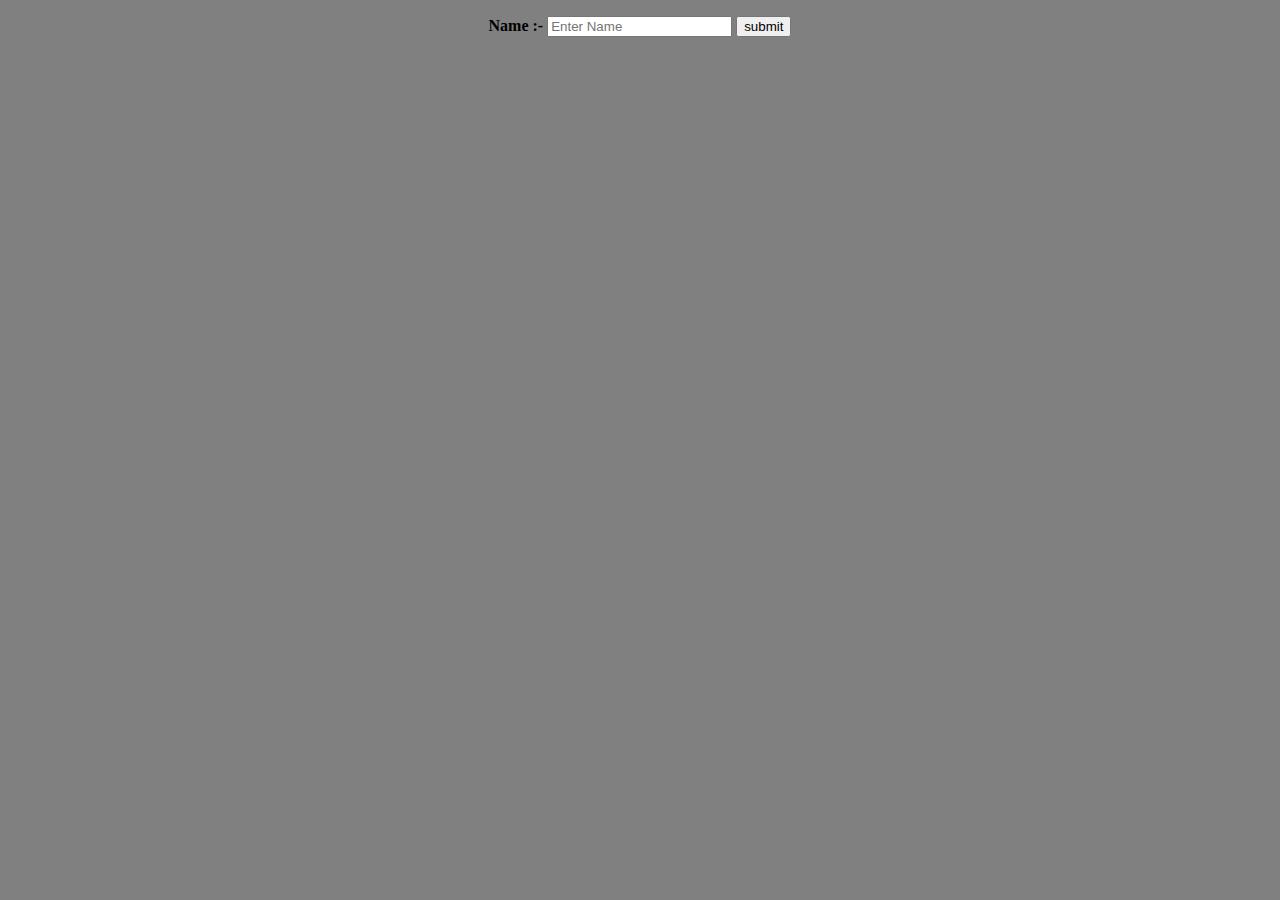
<file: AssignmentDay3/index.html>
<!DOCTYPE html>
<html lang="en">
<head>
    <meta charset="UTF-8">
    <meta http-equiv="X-UA-Compatible" content="IE=edge">
    <meta name="viewport" content="width=device-width, initial-scale=1.0">
    <title>HTML</title>
     <link rel="stylesheet" href="style.css">
<style>
	p{
	color:white;
};
</style>
</head>
<body style="background-color: grey;"> 
  <p id="msg"></p>
    <div class="output">
        Name :-
        <input type="text" placeholder="Enter Name" id="name" >
        <button type="submit" name="submit" onclick="getdata()">submit</button>
    </div>
   
     <script src="script.js"></script>
</body>
</html>
</file>
<file: AssignmentDay3/style.css>
.output{
    text-align: center;
    font-weight: bold;
}
#msg{
    text-align: center;
    font-weight: bold;
     color: black;
}
</file>
